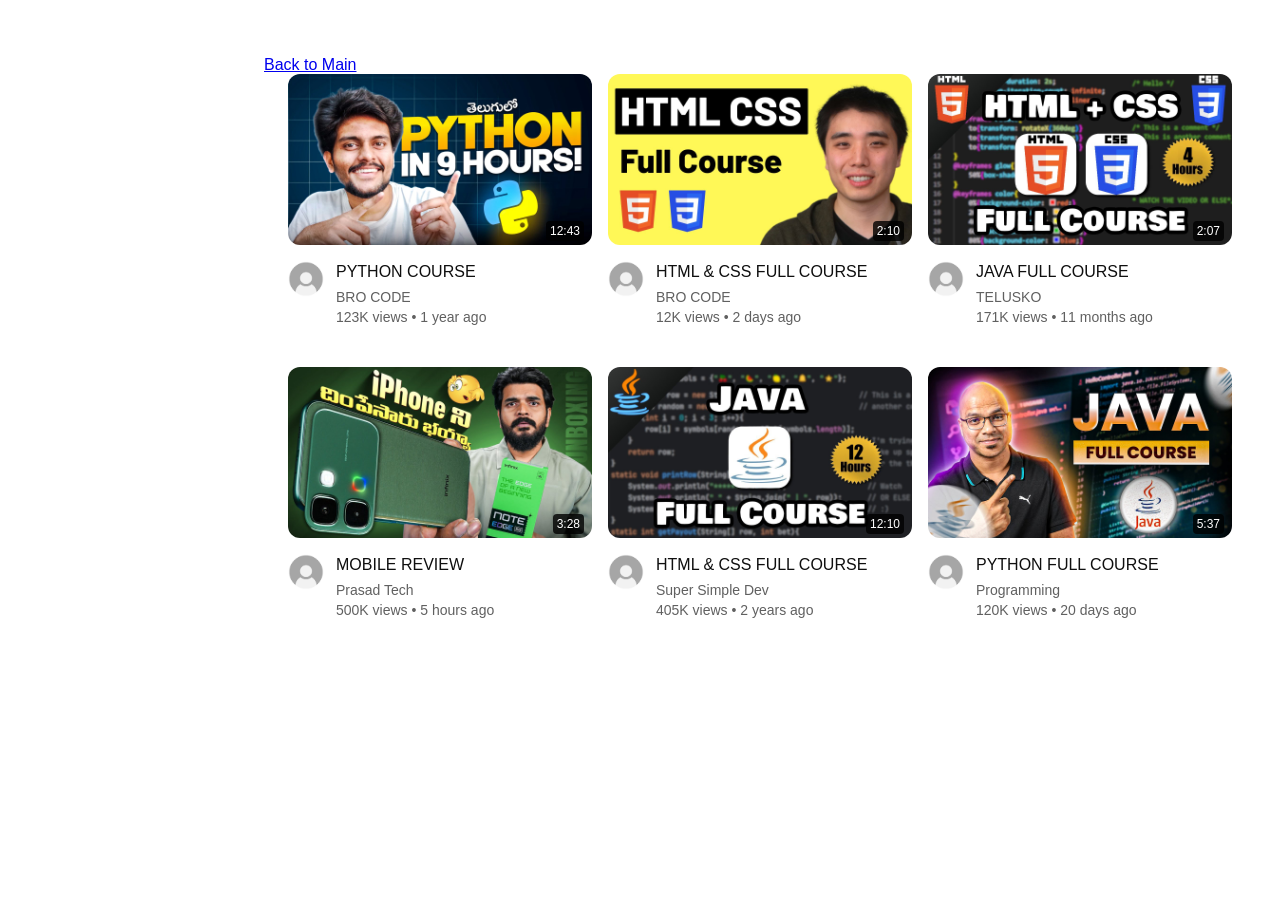
<file: home.html>
<!DOCTYPE html>
<html lang="en">

<head>
    <meta charset="UTF-8">
    <meta name="viewport" content="width=device-width, initial-scale=1.0">
    <title>Document</title>
    <link rel="stylesheet" href="style.css">
</head>

<body>
    <a href="index.html">Back to Main</a>
    <section class="content" id="home-section">
        <div class="video">
            <div class="thumb">
                <a target="_blank" href="https://youtu.be/G3e-cpL7ofc?si=cBDUlY2dsx352biN"><img
                        src="1.jpg" /></a>
                <span class="time">12:43</span>
            </div>
            <div class="info">
                <img src="user.avif" />
                <div>
                    <h4>PYTHON COURSE</h4>
                    <p class="channel">BRO CODE</p>
                    <p class="meta">123K views • 1 year ago</p>
                </div>
            </div>
        </div>

        <div class="video">
            <div class="thumb">
                <a target="_blank" href="https://youtu.be/G3e-cpL7ofc?si=cBDUlY2dsx352biN"><img
                        src="2.jpg" /></a>
                <span class="time">2:10</span>
            </div>
            <div class="info">
                <img src="user.avif" />
                <div>
                    <h4>HTML & CSS FULL COURSE</h4>
                    <p class="channel">BRO CODE</p>
                    <p class="meta">12K views • 2 days ago</p>
                </div>
            </div>
        </div>

        <div class="video">
            <div class="thumb">
                <a target="_blank" href="https://youtu.be/G3e-cpL7ofc?si=cBDUlY2dsx352biN"><img
                        src="3.jpg" /></a>
                <span class="time">2:07</span>
            </div>
            <div class="info">
                <img src="user.avif" />
                <div>
                    <h4>JAVA FULL COURSE</h4>
                    <p class="channel">TELUSKO</p>
                    <p class="meta">171K views • 11 months ago</p>
                </div>
            </div>
        </div>

        <div class="video">
            <div class="thumb">
                <a target="_blank" href="https://youtu.be/G3e-cpL7ofc?si=cBDUlY2dsx352biN"><img
                        src="4.jpg" /></a>
                <span class="time">3:28</span>
            </div>
            <div class="info">
                <img src="user.avif" />
                <div>
                    <h4>MOBILE REVIEW</h4>
                    <p class="channel">Prasad Tech</p>
                    <p class="meta">500K views • 5 hours ago</p>
                </div>
            </div>
        </div>

        <div class="video">
            <div class="thumb">
                <a target="_blank" href="https://youtu.be/G3e-cpL7ofc?si=cBDUlY2dsx352biN"><img
                        src="5.jpg" /></a>
                <span class="time">12:10</span>
            </div>
            <div class="info">
                <img src="user.avif" />
                <div>
                    <h4>
                        <a href="https://youtu.be/G3e-cpL7ofc?si=cBDUlY2dsx352biN">HTML & CSS FULL COURSE</a>
                    </h4>
                    <p class="channel">Super Simple Dev</p>
                    <p class="meta">405K views • 2 years ago</p>
                </div>
            </div>
        </div>

        <div class="video">
            <div class="thumb">
                <a target="_blank" href="https://youtu.be/G3e-cpL7ofc?si=cBDUlY2dsx352biN"><img
                        src="6.jpg" /></a>
                <span class="time">5:37</span>
            </div>
            <div class="info">
                <img src="user.avif" />
                <div>
                    <h4>PYTHON FULL COURSE</h4>
                    <p class="channel">Programming</p>
                    <p class="meta">120K views • 20 days ago</p>
                </div>
            </div>
        </div>
    </section>
</body>

</html>
</file>
<file: style.css>
body {
    font-family: 'Roboto', Arial, sans-serif;
    margin: 0;
    padding-top: 56px;
    padding-left: 264px;

    padding-right: 24px;
    background-color: #ffffff;
}

p {
    margin: 0;
}

.header {
    height: 56px;
    display: flex;
    justify-content: space-between;
    align-items: center;
    position: fixed;
    top: 0;
    left: 0;
    right: 0;
    z-index: 100;
    background-color: white;
    padding: 0 16px;
}

.left-section {
    display: flex;
    align-items: center;
}

.hamburger-menu {
    height: 24px;
    margin: 0 16px;
    cursor: pointer;
    transition: background-color 0.2s;
    padding: 8px;
    border-radius: 50%;
}

.hamburger-menu:active {
    background-color: #e5e5e5;
}

.youtube-logo {
    height: 20px;
    padding: 18px 14px 18px 0;
    object-fit: contain;
}

.middle-section {
    flex: 1;
    max-width: 500px;
    margin: 0 35px;
    display: flex;
    align-items: center;
}

.search-bar {
    flex: 1;
    height: 40px;
    padding-left: 16px;
    font-size: 16px;
    border: 1px solid #ccc;
    border-top-left-radius: 40px;
    border-bottom-left-radius: 40px;
    box-shadow: inset 0 1px 2px #eee;
}

.search-bar::placeholder {
    font-family: 'Roboto', Arial, sans-serif;
    color: #888;
}

.search-button {
    height: 40px;
    width: 64px;
    border: 1px solid #ccc;
    background: #f8f8f8;
    margin-left: -1px;
    border-top-right-radius: 40px;
    border-bottom-right-radius: 40px;
}

.voice-search-button {
    height: 40px;
    width: 40px;
    margin-left: 12px;
    border-radius: 50%;
    border: none;
    background: #f8f8f8;
}

.search-icon,
.voice-search-icon,
.upload-icon,
.youtube-apps-icon,
.notifications-icon {
    height: 24px;
}

.right-section {
    width: 180px;
    margin-right: 12px;
    display: flex;
    justify-content: space-between;
    align-items: center;
}

.upload-icon,
.youtube-apps-icon,
.notifications-icon {
    padding: 8px;
    border-radius: 50%;
    cursor: pointer;
    transition: background-color 0.15s;
}

.upload-icon:hover,
.youtube-apps-icon:hover,
.notifications-icon:hover {
    background-color: #f2f2f2;
}

.current-user-picture {
    height: 32px;
    border-radius: 50%;
    cursor: pointer;
}

.sidebar {
    position: fixed;
    left: 0;
    top: 56px;
    bottom: 0;
    width: 240px;
    background-color: white;
    overflow-y: auto;
    padding-bottom: 24px;
}

.sidebar::-webkit-scrollbar {
    width: 8px;
}

.sidebar::-webkit-scrollbar-thumb {
    background: transparent;
    border-radius: 4px;
}

.sidebar:hover::-webkit-scrollbar-thumb {
    background: #c1c1c1;
}

.categories {
    position: sticky;
    top: 56px;
    background-color: white;
    z-index: 99;
    display: flex;
    align-items: center;
    padding: 12px 24px;
    overflow-x: auto;
    gap: 12px;
    margin-bottom: 24px;
}

.sidebar-link {
    height: 40px;
    display: flex;
    flex-direction: row;
    justify-content: flex-start;
    align-items: center;
    padding: 0 12px;
    margin: 0 12px;
    border-radius: 10px;
    cursor: pointer;
}

.sidebar-link img {
    height: 24px;
    width: 24px;
    object-fit: contain;
    margin-right: 24px;
}

.sidebar-link div {
    font-size: 14px;
    font-weight: 400;
    color: #0f0f0f;
    white-space: nowrap;
    overflow: hidden;
    text-overflow: ellipsis;
}

.sidebar-divider {
    border-bottom: 1px solid #e5e5e5;
    margin: 12px 0;
}


.content {
    display: grid;
    grid-template-columns: repeat(auto-fill, minmax(300px, 1fr));
    gap: 40px 16px;
    padding: 0 24px;
}

.thumb {
    position: relative;
}

.thumb img {
    width: 100%;
    border-radius: 12px;
    aspect-ratio: 16 / 9;
    object-fit: cover;
}

.time {
    position: absolute;
    bottom: 8px;
    right: 8px;
    background: rgba(0, 0, 0, 0.8);
    font-weight: 500;
    border-radius: 4px;
    color: white;
    font-size: 12px;
    padding: 3px 4px;
}

.info {
    display: grid;
    grid-template-columns: 36px 1fr;
    gap: 12px;
    margin-top: 12px;
}

.info img {
    width: 36px;
    height: 36px;
    object-fit: cover;
    border-radius: 50%;
}

.info h4 {
    margin: 0 0 4px 0;
    font-size: 16px;
    font-weight: 500;
    line-height: 22px;
    color: #0f0f0f;
    display: -webkit-box;
    -webkit-line-clamp: 2;
    line-clamp: 2;
    -webkit-box-orient: vertical;
    overflow: hidden;
    text-overflow: ellipsis;
}

.info h4 a {
    text-decoration: none;
    color: inherit;
}

.channel,
.meta {
    font-size: 14px;
    color: #606060;
    line-height: 20px;
}

.channel:hover {
    color: #0f0f0f;
}

@media (max-width: 500px) {
    .content {
        grid-template-columns: 1fr;
    }
}

body {
    transition: padding-left 0.2s ease-in-out;
}

body.sidebar-closed {
    padding-left: 24px;
}

.sidebar {
    transition: transform 0.2s ease-in-out, opacity 0.2s ease-in-out;
}

.sidebar.closed {
    transform: translateX(-100%);
    opacity: 0;
    pointer-events: none;
}

.hamburger-menu {
    cursor: pointer;
    transition: background-color 0.2s;
    padding: 8px;
    border-radius: 50%;
}

.hamburger-menu:active {
    background-color: #e5e5e5;
}

.search-button,
.voice-search-button {
    cursor: pointer;
    transition: background-color 0.2s;
}

.search-button:hover,
.voice-search-button:hover {
    background-color: #e5e5e5;
}

.search-bar:focus {
    outline: none;
    border: 1px solid #1c62b9;
    box-shadow: inset 0 1px 2px #eee;
}

.sidebar-link {
    transition: background-color 0.15s ease-in-out;
    cursor: pointer;
    border-radius: 10px;
    width: auto;
}

.sidebar-link.active {
    background-color: #f2f2f2;
    font-weight: 500;
}

.sidebar-link.active div {
    font-weight: 500;
}

.sidebar-link:hover {
    background-color: #f2f2f2;
}

.video {
    cursor: pointer;
}

.categories::-webkit-scrollbar {
    display: none;
}

.categories {
    -ms-overflow-style: none;
    scrollbar-width: none;
}

.category-pill {
    background-color: #f2f2f2;
    border: none;
    height: 32px;
    border-radius: 8px;
    padding: 0 12px;
    font-size: 14px;
    font-weight: 500;
    cursor: pointer;
    white-space: nowrap;
    transition: background-color 0.2s, color 0.2s;
}

.category-pill:hover {
    background-color: #e5e5e5;
}

.category-pill.active {
    background-color: #0f0f0f;
    color: white;
}

.theme-toggle-button {
    background: none;
    border: none;
    font-size: 20px;
    cursor: pointer;
    padding: 8px;
    border-radius: 50%;
    transition: background-color 0.15s;
}

.theme-toggle-button:hover {
    background-color: #f2f2f2;
}

body.dark-mode {
    background-color: #0f0f0f;
    color: #f1f1f1;
}

body.dark-mode .header,
body.dark-mode .sidebar,
body.dark-mode .categories {
    background-color: #0f0f0f;
}

body.dark-mode .sidebar-link div,
body.dark-mode .info h4 {
    color: #f1f1f1;
}

body.dark-mode .channel,
body.dark-mode .meta {
    color: #aaaaaa;
}

body.dark-mode .channel:hover {
    color: #f1f1f1;
}

body.dark-mode .search-bar {
    background-color: #121212;
    border-color: #303030;
    color: #f1f1f1;
}

body.dark-mode .search-button,
body.dark-mode .voice-search-button {
    background-color: #222222;
    border-color: #303030;
}

body.dark-mode .search-button:hover,
body.dark-mode .voice-search-button:hover,
body.dark-mode .upload-icon:hover,
body.dark-mode .youtube-apps-icon:hover,
body.dark-mode .notifications-icon:hover,
body.dark-mode .theme-toggle-button:hover {
    background-color: #303030;
}

body.dark-mode .sidebar-divider {
    border-color: #303030;
}

body.dark-mode .sidebar-link:hover,
body.dark-mode .sidebar-link.active {
    background-color: #303030;
}

body.dark-mode .category-pill {
    background-color: #272727;
    color: #f1f1f1;
}

body.dark-mode .category-pill:hover {
    background-color: #3f3f3f;
}

body.dark-mode .category-pill.active {
    background-color: #f1f1f1;
    color: #0f0f0f;
}

body.dark-mode .search-icon,
body.dark-mode .voice-search-icon,
body.dark-mode .upload-icon,
body.dark-mode .youtube-apps-icon,
body.dark-mode .notifications-icon,
body.dark-mode .hamburger-menu,
body.dark-mode .sidebar-link img {
    filter: invert(1);
}
</file>
